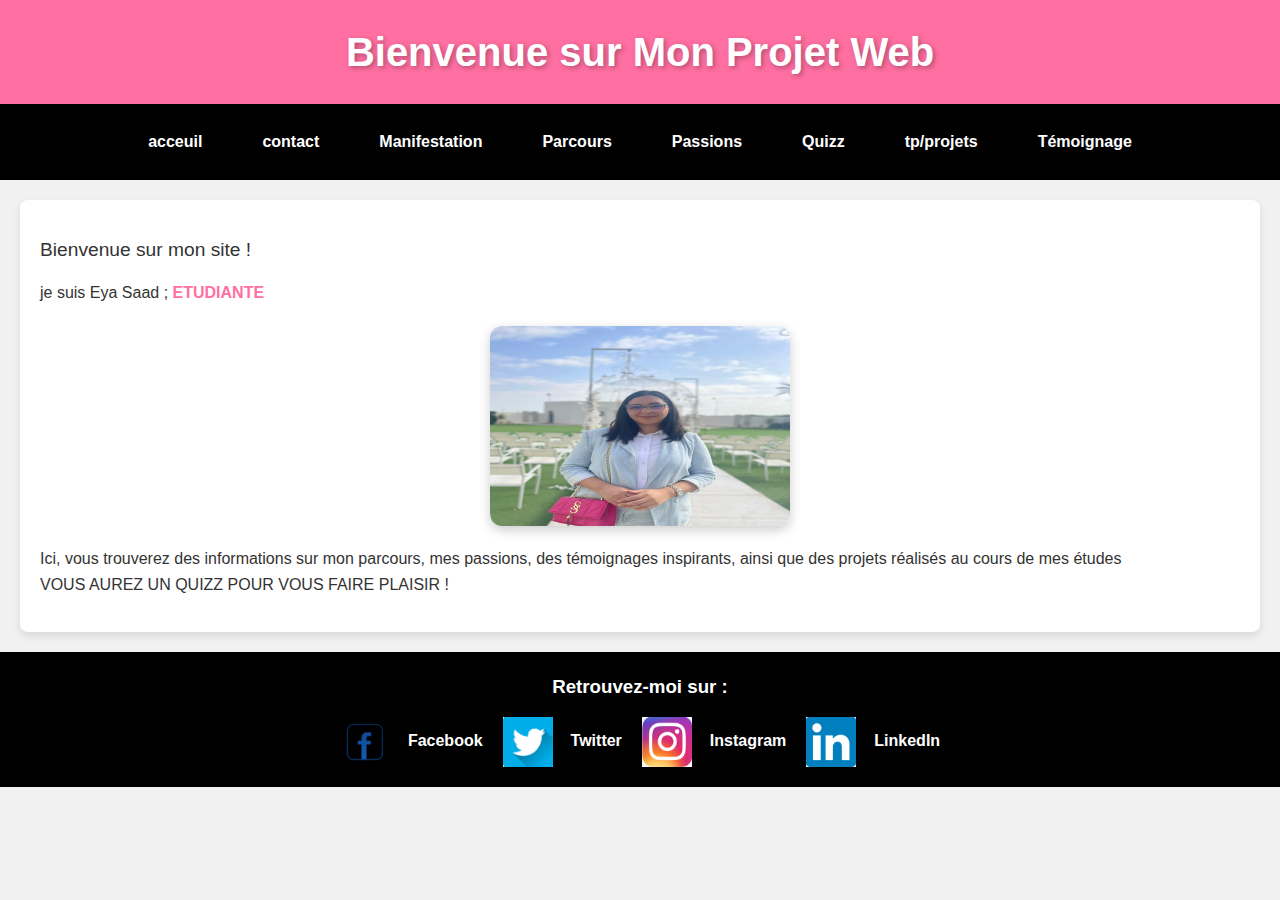
<file: projet web/pages_htm/index.html>
<!DOCTYPE html>
<html lang="fr">
<head>
    <meta charset="UTF-8">
    <meta name="viewport" content="width=device-width, initial-scale=1.0">
    <title>Accueil - Projet Web</title>
    <link rel="stylesheet" href="../css/acceuil.css">

</head>
<body>
   
    <header>
        <h1>Bienvenue sur Mon Projet Web</h1>
    </header>

 
    <nav>
            <a href="index.html"> acceuil </a>
            <a href="email.html">contact</a>
            <a href="manifestation.html">Manifestation</a>
            <a href="parcours.html">Parcours</a>
            <a href="passions.html">Passions</a>
            <a href="quizz.html">Quizz</a>
            <a href="tp_projets.html"> tp/projets</a>
            <a href="temoignage.html">Témoignage</a>
            
        
    </nav>

    
    <section>
        
        <p>

            Bienvenue sur mon site ! 
        <p>

        </p> je suis Eya Saad ; <STRONg> ETUDIANTE</STRONg> <p>
           
                
                <img src="../images/photo_de_projet.jpeg" alt="Photo de Projet" width="300" height="200">
            
            
        </p>Ici, vous trouverez des informations sur mon parcours, mes passions, des témoignages 
            inspirants, ainsi que des projets réalisés au cours de mes études  <br> VOUS AUREZ UN QUIZZ  POUR VOUS FAIRE PLAISIR !
                
    

        </p>
        
    </section>

    
    <footer>
        <h3>Retrouvez-moi sur :</h3>
        <ul>
            <li> <img src="../images/facebook.png" alt=" fb" height=" 50px" width="50px"><a href="https://www.facebook.com" target="_blank">Facebook</a></li>
            <li> <img src="../images/twitter.PNG" alt=" twitter " height=" 50px" width="50px"><a href="https://www.twitter.com" target="_blank">Twitter</a></li>
            <li> <img src="../images/instagramm.PNG" alt=" instagram " height=" 50px" width="50px"><a href="https://www.instagram.com" target="_blank">Instagram</a></li>
            <li> <img src="../images/Capture.PNG" alt=" linkedin" height=" 50px" width="50px"><a href="https://www.linkedin.com" target="_blank">LinkedIn</a></li>
        </ul>
    </footer>
</body>
</html>
</file>
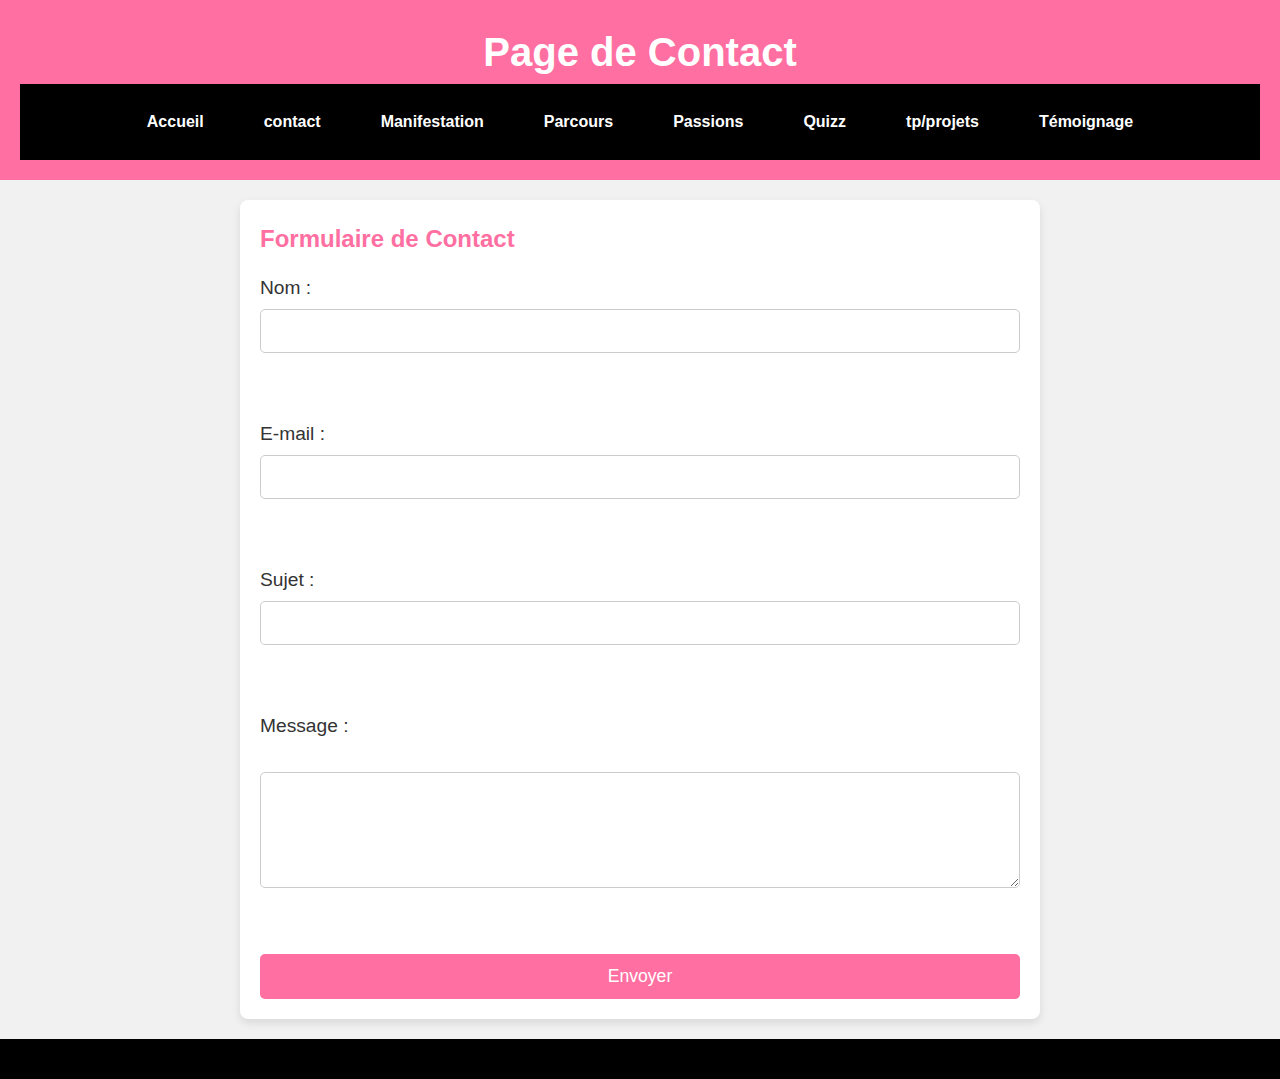
<file: projet web/pages_htm/email.html>
<!DOCTYPE html>
<html lang="fr">
<head>
    <meta charset="UTF-8">
    <meta name="viewport" content="width=device-width, initial-scale=1.0">
    <title>Page de Contact</title>
    <link rel="stylesheet" href="../css/email.css">
</head>
<body>

   
    <header>
        <h1>Page de Contact</h1>
        <nav>
            <a href="index.html">Accueil</a>
            <a href="email.html"> contact</a>
            <a href="manifestation.html">Manifestation</a>
            <a href="parcours.html">Parcours</a>
            <a href="passions.html">Passions</a>
            <a href="quizz.html">Quizz</a>
            <a href="tp_projets.html"> tp/projets</a>
            <a href="temoignage.html">Témoignage</a>
            
        
        </nav>
    </header>

    <div>
        <h2>Formulaire de Contact</h2>
        <form action="mailto:saadeya2003@gmail.com" method="post" >
            <label for="name">Nom :</label>
            <input type="text" id="name" name="name" required><br><br>

            <label for="email">E-mail :</label>
            <input type="email" id="email" name="email" required><br><br>

            <label for="subject">Sujet :</label>
            <input type="text" id="subject" name="subject" required><br><br>

            <label for="message">Message :</label><br>
            <textarea id="message" name="message" rows="6" required></textarea><br><br>

            <button type="submit">Envoyer</button>
        </form>
    </div>

    <footer>
    
    </footer>

</body>
</html>
</file>
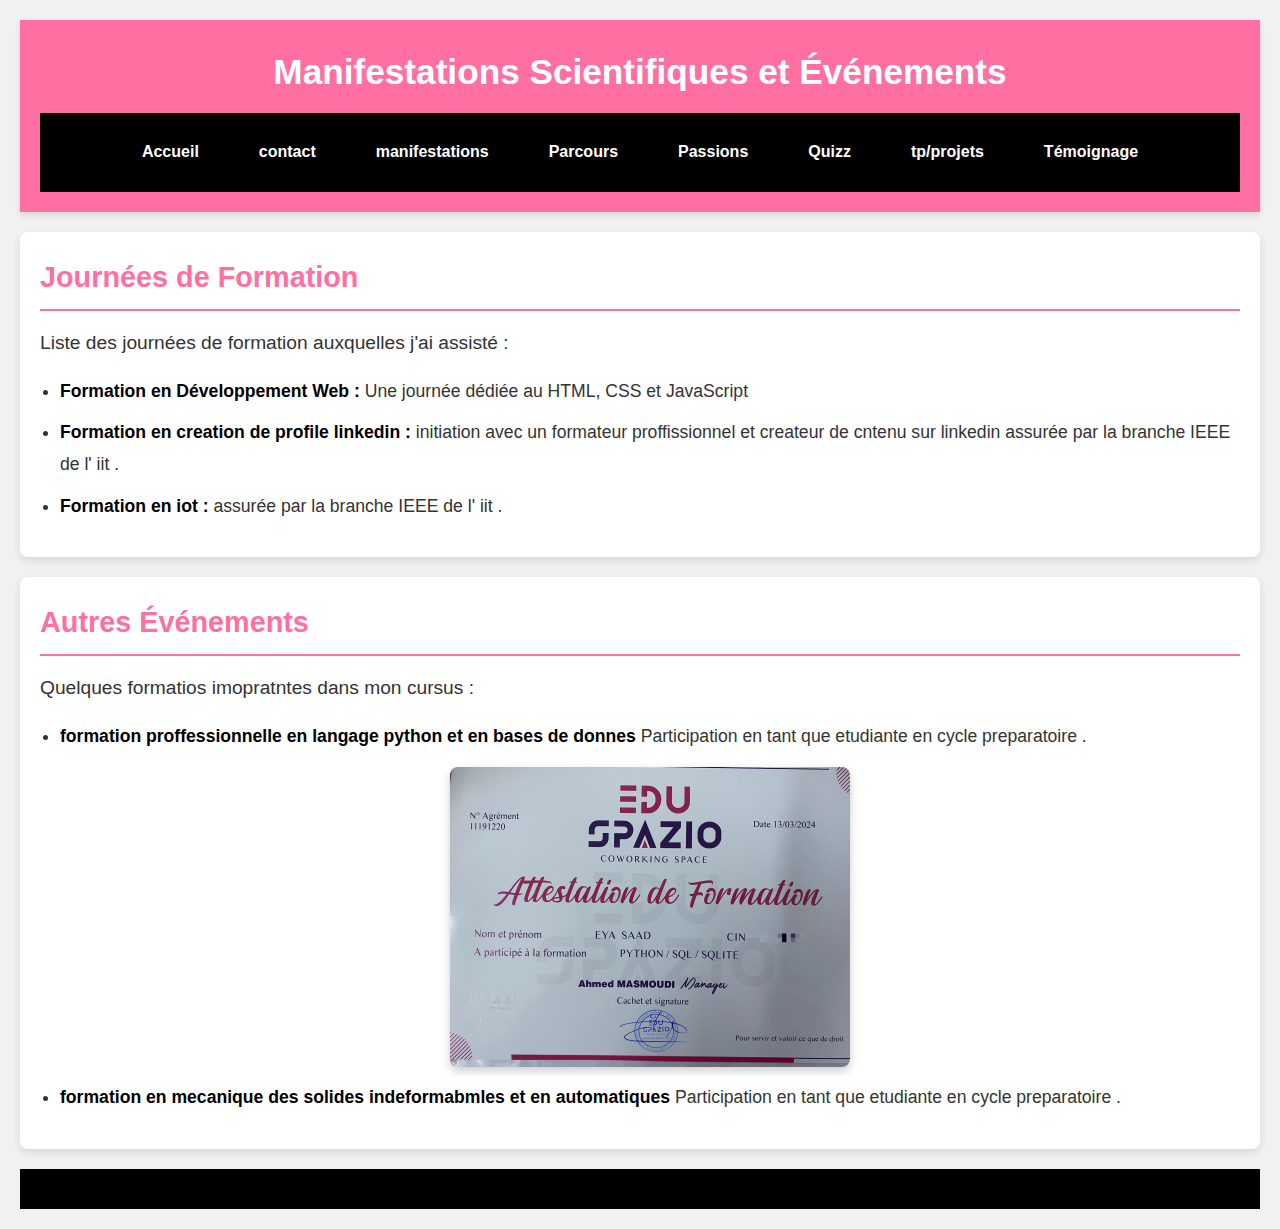
<file: projet web/pages_htm/manifestation.html>
<!DOCTYPE html>
<html lang="fr">
<head>
    <meta charset="UTF-8">
    <meta name="viewport" content="width=device-width, initial-scale=1.0">
    <title>Manifestations Scientifiques</title>
    <link rel="stylesheet" href="../css/manifestation.css"> 
</head>
<body>
    <!-- En-tête de la page -->
    <header>
        <h1>Manifestations Scientifiques et Événements</h1>
        <nav>
            <a href="index.html">Accueil</a>
            <a href="email.html">contact</a>
            <a href="manifestation.html"> manifestations</a>
            <a href="parcours.html">Parcours</a>
            <a href="passions.html">Passions</a>
            <a href="quizz.html">Quizz</a>
            <a href="tp_projets.html"> tp/projets</a>
            <a href="temoignage.html">Témoignage</a>
            
        
        </nav>
    </header>

    <!-- Contenu principal -->
    
        
    <section>
        <h2>Journées de Formation</h2>
        <p>
            Liste des journées de formation auxquelles j'ai assisté :
        </p>
        <ul>
            <li><strong>Formation en Développement Web :</strong> Une journée dédiée au HTML, CSS et JavaScript</li>
            <li><strong>Formation en creation de profile linkedin :</strong>  initiation avec un formateur proffissionnel et createur de cntenu sur linkedin assurée par la branche IEEE de l' iit .</li>
            <li><strong>Formation en  iot :</strong> assurée par la branche IEEE de l' iit .</li>

        </ul>
    </section>

    <section>
        <h2>Autres Événements</h2>
        <p>
            Quelques formatios imopratntes dans mon cursus  :
        </p>
        <ul>
            <li><strong> formation proffessionnelle en langage python et en bases de donnes </strong> Participation en tant que etudiante en cycle preparatoire .</li>
            <img src= "../images/certeficat.jpeg" alt=" certificat " height="180px" width=" 400px">
            <li><strong> formation en mecanique des solides indeformabmles et en automatiques </strong> Participation en tant que etudiante en cycle preparatoire .</li>

        </ul>
    
    </section>

    <!-- Pied de page -->
    <footer>
    </footer>
</body>
</html>
</file>
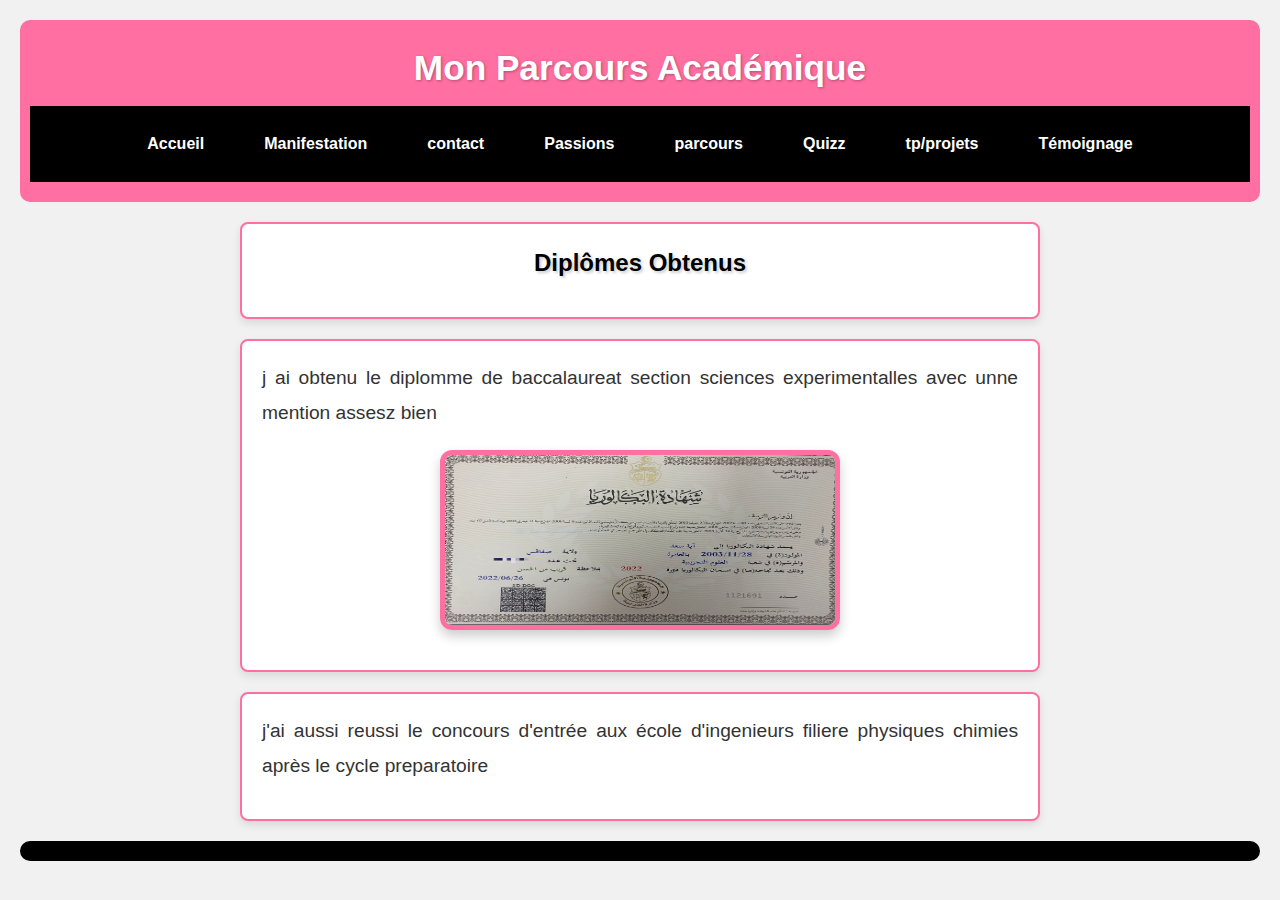
<file: projet web/pages_htm/parcours.html>
<!DOCTYPE html>
<html lang="fr">
<head>
    <meta charset="UTF-8">
    <meta name="viewport" content="width=device-width, initial-scale=1.0">
    <title>Parcours Académique</title>
    <link rel="stylesheet" href="../css/parcours.css">

</head>
<body>
    <!-- En-tête de la page -->
    <header>
        <h1>Mon Parcours Académique</h1>
        <nav>
            <a href="index.html">Accueil</a>
            <a href="manifestation.html">Manifestation</a>
            <a href="email.html">contact</a>
            <a href="passions.html">Passions</a>
            <a href="parcours.html"> parcours</a>
            <a href="quizz.html">Quizz</a>
            <a href="tp_projets.html"> tp/projets</a>
            <a href="temoignage.html">Témoignage</a>
   
        
        </nav>
    </header>

    <!-- Contenu principal -->
    <section>
        <h2>Diplômes Obtenus</h2>
    </section>

    <!-- Section dédiée à l'année du baccalauréat -->
    <section>
        <p>
             j ai obtenu le diplomme de baccalaureat section sciences experimentalles avec unne mention assesz bien 
        </p>
             <img src="../images/bac.PNG " alt="bac" width="400" height="180">
 
        
    </section>

    <!-- Section avec image -->
    <section>
      <p>
        j'ai aussi reussi le concours d'entrée aux école d'ingenieurs  filiere physiques chimies après le cycle preparatoire 
      </p>  
    </section>

    <!-- Pied de page -->
    <footer>
    
    </footer>
</body>
</html>
</file>
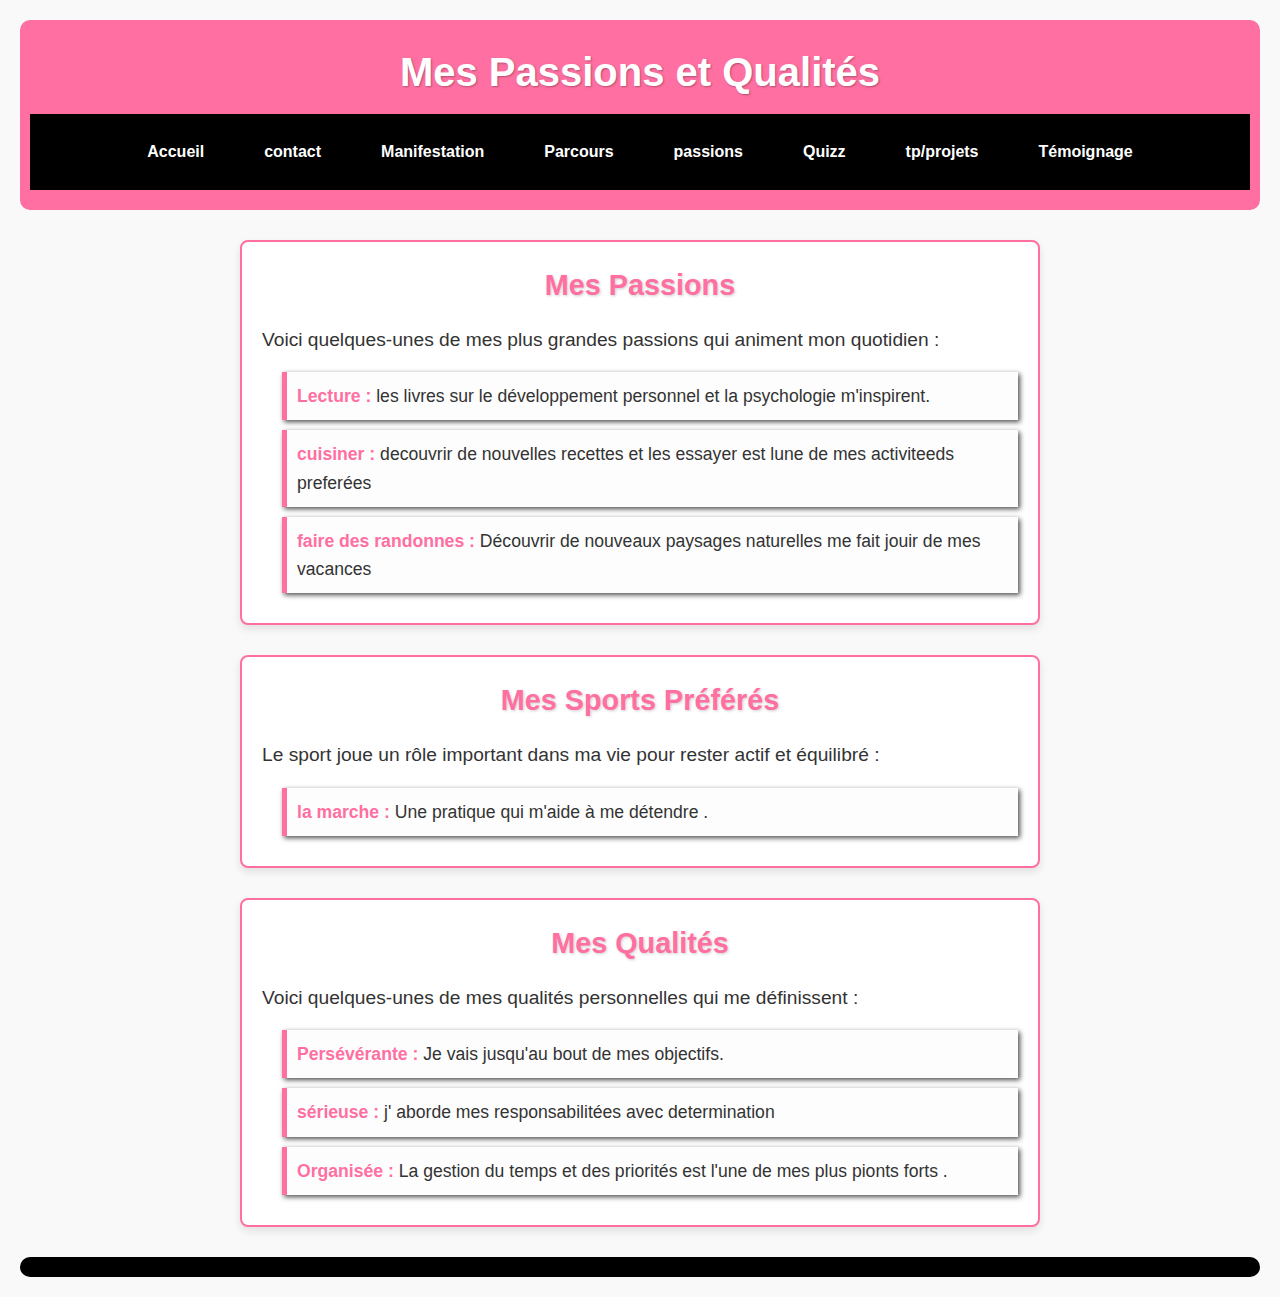
<file: projet web/pages_htm/passions.html>
<!DOCTYPE html>
<html lang="fr">
<head>
    <meta charset="UTF-8">
    <meta name="viewport" content="width=device-width, initial-scale=1.0">
    <title>Mes Passions</title>
    <link rel="stylesheet" href="../css/passions.css">
</head>
<body>
    <!-- En-tête de la page -->
    <header>
        <h1>Mes Passions et Qualités</h1>
        <nav>
            <a href="index.html">Accueil</a>
            <a href="email.html">contact</a>
            <a href="manifestation.html">Manifestation</a>
            <a href="parcours.html">Parcours</a>
            <a href="passions.html"> passions</a>
            <a href="quizz.html">Quizz</a>
            <a href="tp_projets.html"> tp/projets</a>
            <a href="temoignage.html">Témoignage</a>
           
        
        </nav>
    </header>

    <!-- Section sur les passions -->
    <section>
        <h2>Mes Passions</h2>
        <p>
            Voici quelques-unes de mes plus grandes passions qui animent mon quotidien :
        </p>
        <ul>
             <li><strong>Lecture :</strong> les livres sur le développement personnel et la psychologie  m'inspirent.</li>
             <li><strong> cuisiner : </strong> decouvrir de nouvelles recettes et les essayer est lune de mes  activiteeds preferées </li>
             <li><strong> faire des randonnes  :</strong> Découvrir de nouveaux paysages naturelles me fait jouir de mes vacances  </li>
        </ul>

    </section>

    <!-- Section sur les sports préférés -->
    <section>
        <h2>Mes Sports Préférés</h2>
        <p>
            Le sport joue un rôle important dans ma vie pour rester actif et équilibré :
        </p>
        <ul>
            <li><strong>la marche :</strong> Une pratique qui m'aide à me détendre .</li>
        </ul>
    </section>

    <!-- Section sur les qualités -->
    <section>
        <h2>Mes Qualités</h2>
        <p>
            Voici quelques-unes de mes qualités personnelles qui me définissent :
        </p>
        <ul>
            <li><strong>Persévérante :</strong> Je vais jusqu'au bout de mes objectifs.</li>
            <li><strong>sérieuse  :</strong>  j' aborde mes responsabilitées avec determination  </li>
            <li><strong>Organisée :</strong> La gestion du temps et des priorités est l'une de mes plus pionts forts .</li>
        </ul>
    </section>

    <!-- Pied de page -->
    <footer>
        
    </footer>
</body>
</html>
</file>
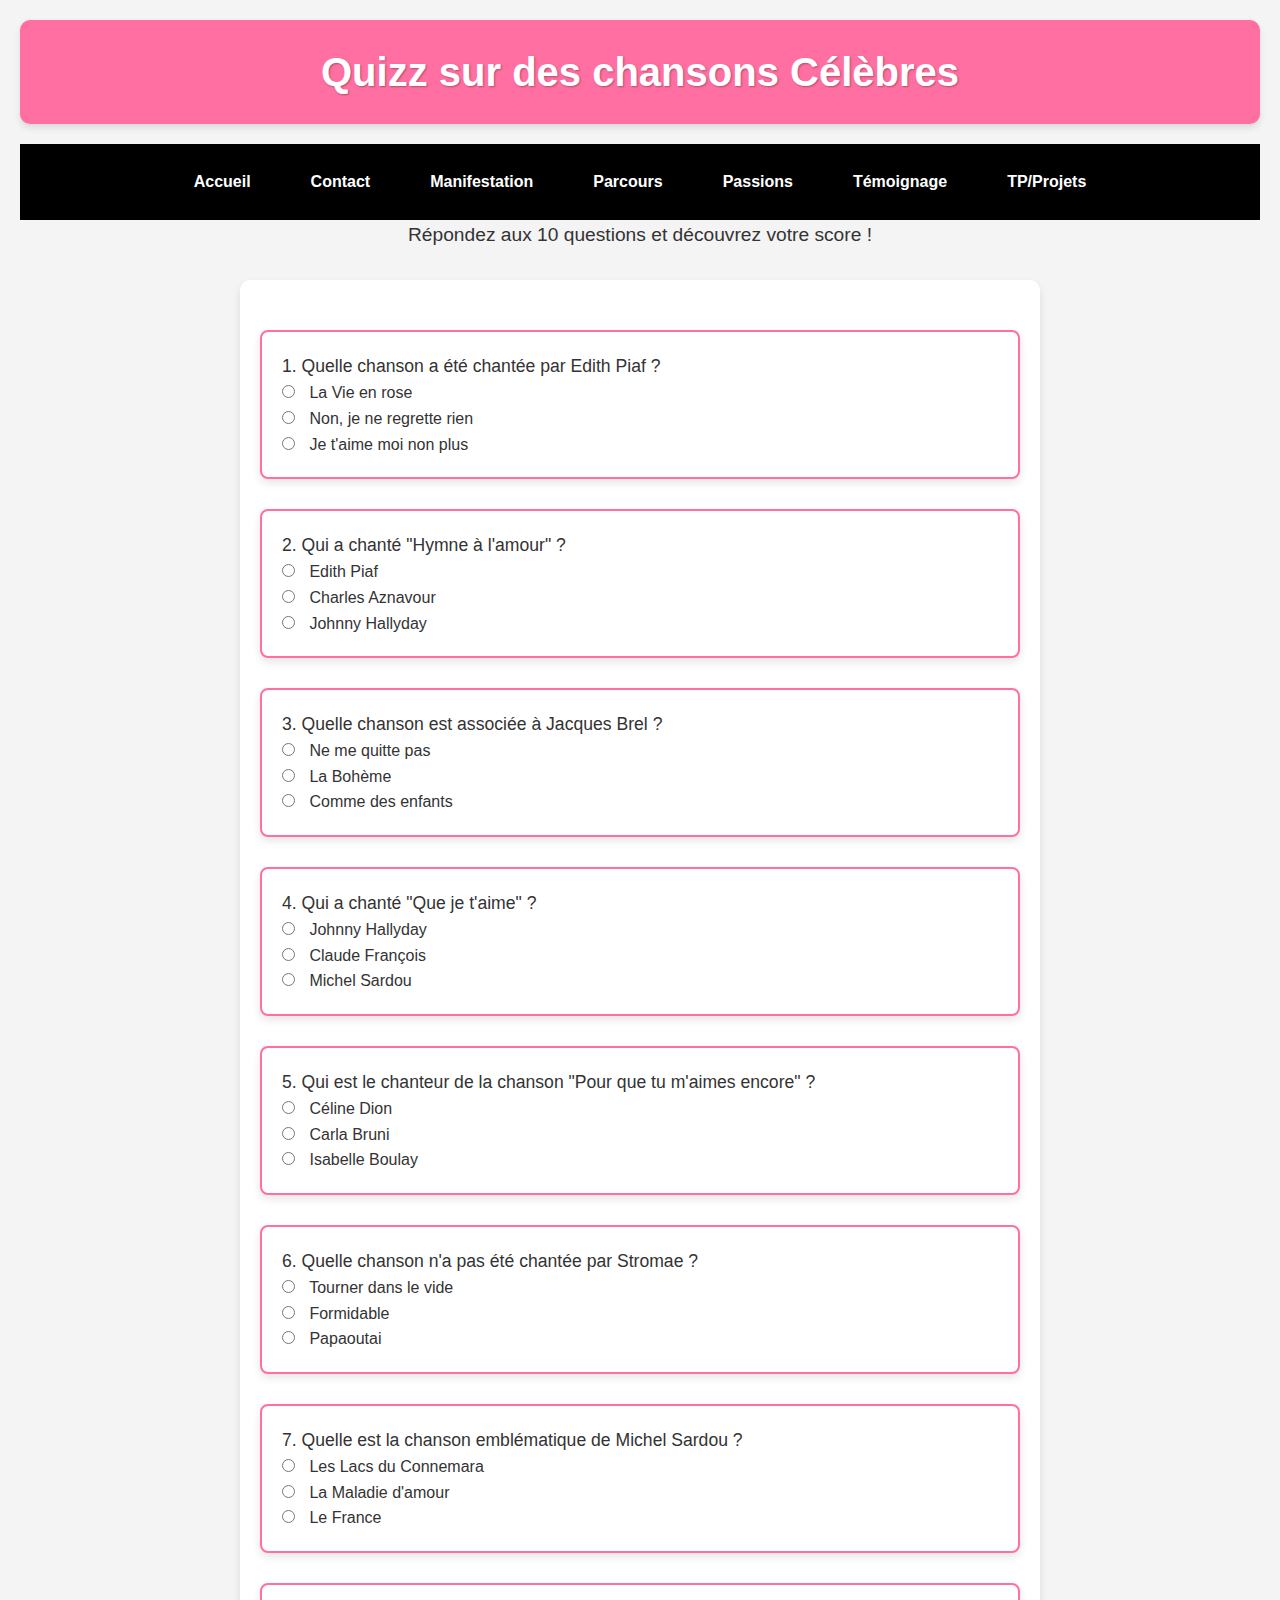
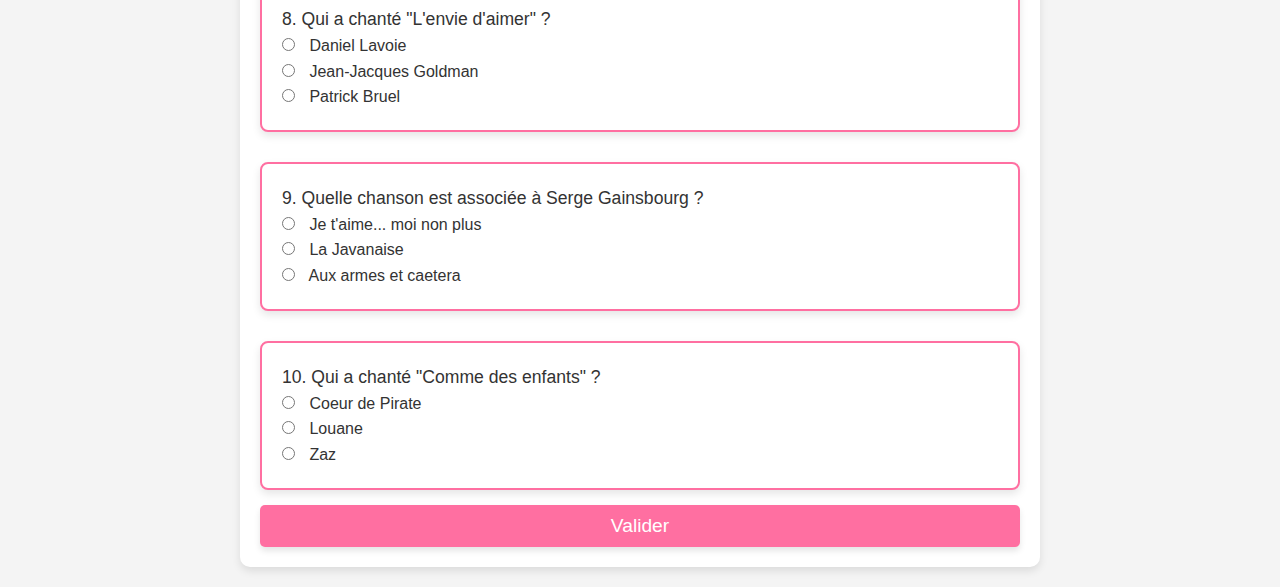
<file: projet web/pages_htm/quizz.html>
<!DOCTYPE html>
<html lang="fr">
<head>
    <meta charset="UTF-8">
    <meta name="viewport" content="width=device-width, initial-scale=1.0">
    <title>Quiz - Chanteurs Célèbres</title>
    <link rel="stylesheet" href="../css/quizz.css">
    <script src="../javascript/script_quizz.js" defer></script>
</head>
<body>
    <header>
        <h1>Quizz sur des chansons Célèbres</h1>
    </header>

    <nav>
        <a href="index.html">Accueil</a>
        <a href="email.html">Contact</a>
        <a href="manifestation.html">Manifestation</a>
        <a href="parcours.html">Parcours</a>
        <a href="passions.html">Passions</a>
        <a href="temoignage.html">Témoignage</a>
        <a href="tp_projets.html">TP/Projets</a>
    </nav>

    <p>Répondez aux 10 questions et découvrez votre score !</p>

    <form id="quizForm" onsubmit="corrigerQuizz(event)">
        <div class="question">
            <label for="q1">1. Quelle chanson a été chantée par Edith Piaf ?</label><br>
            <input type="radio" name="q1" value="La Vie en rose"> La Vie en rose<br>
            <input type="radio" name="q1" value="Non, je ne regrette rien"> Non, je ne regrette rien<br>
            <input type="radio" name="q1" value="Je t'aime moi non plus"> Je t'aime moi non plus<br>
        </div>

        <div class="question">
            <label for="q2">2. Qui a chanté "Hymne à l'amour" ?</label><br>
            <input type="radio" name="q2" value="Edith Piaf"> Edith Piaf<br>
            <input type="radio" name="q2" value="Charles Aznavour"> Charles Aznavour<br>
            <input type="radio" name="q2" value="Johnny Hallyday"> Johnny Hallyday<br>
        </div>

        <div class="question">
            <label for="q3">3. Quelle chanson est associée à Jacques Brel ?</label><br>
            <input type="radio" name="q3" value="Ne me quitte pas"> Ne me quitte pas<br>
            <input type="radio" name="q3" value="La Bohème"> La Bohème<br>
            <input type="radio" name="q3" value="Comme des enfants"> Comme des enfants<br>
        </div>

        <div class="question">
            <label for="q4">4. Qui a chanté "Que je t'aime" ?</label><br>
            <input type="radio" name="q4" value="Johnny Hallyday"> Johnny Hallyday<br>
            <input type="radio" name="q4" value="Claude François"> Claude François<br>
            <input type="radio" name="q4" value="Michel Sardou"> Michel Sardou<br>
        </div>

        <div class="question">
            <label for="q5">5. Qui est le chanteur de la chanson "Pour que tu m'aimes encore" ?</label><br>
            <input type="radio" name="q5" value="Céline Dion"> Céline Dion<br>
            <input type="radio" name="q5" value="Carla Bruni"> Carla Bruni<br>
            <input type="radio" name="q5" value="Isabelle Boulay"> Isabelle Boulay<br>
        </div>

        <div class="question">
            <label for="q6">6. Quelle chanson n'a pas été chantée par Stromae ?</label><br>
            <input type="radio" name="q6" value="Tourner dans le vide"> Tourner dans le vide<br>
            <input type="radio" name="q6" value="Formidable"> Formidable<br>
            <input type="radio" name="q6" value="Papaoutai"> Papaoutai<br>
        </div>

        <div class="question">
            <label for="q7">7. Quelle est la chanson emblématique de Michel Sardou ?</label><br>
            <input type="radio" name="q7" value="Les Lacs du Connemara"> Les Lacs du Connemara<br>
            <input type="radio" name="q7" value="La Maladie d'amour"> La Maladie d'amour<br>
            <input type="radio" name="q7" value="Le France"> Le France<br>
        </div>

        <div class="question">
            <label for="q8">8. Qui a chanté "L'envie d'aimer" ?</label><br>
            <input type="radio" name="q8" value="Daniel Lavoie"> Daniel Lavoie<br>
            <input type="radio" name="q8" value="Jean-Jacques Goldman"> Jean-Jacques Goldman<br>
            <input type="radio" name="q8" value="Patrick Bruel"> Patrick Bruel<br>
        </div>

        <div class="question">
            <label for="q9">9. Quelle chanson est associée à Serge Gainsbourg ?</label><br>
            <input type="radio" name="q9" value="Je t'aime... moi non plus"> Je t'aime... moi non plus<br>
            <input type="radio" name="q9" value="La Javanaise"> La Javanaise<br>
            <input type="radio" name="q9" value="Aux armes et caetera"> Aux armes et caetera<br>
        </div>

        <div class="question">
            <label for="q10">10. Qui a chanté "Comme des enfants" ?</label><br>
            <input type="radio" name="q10" value="Coeur de Pirate"> Coeur de Pirate<br>
            <input type="radio" name="q10" value="Louane"> Louane<br>
            <input type="radio" name="q10" value="Zaz"> Zaz<br>
        </div>

        <button type="submit">Valider</button>
    </form>
</body>
</html>
</file>
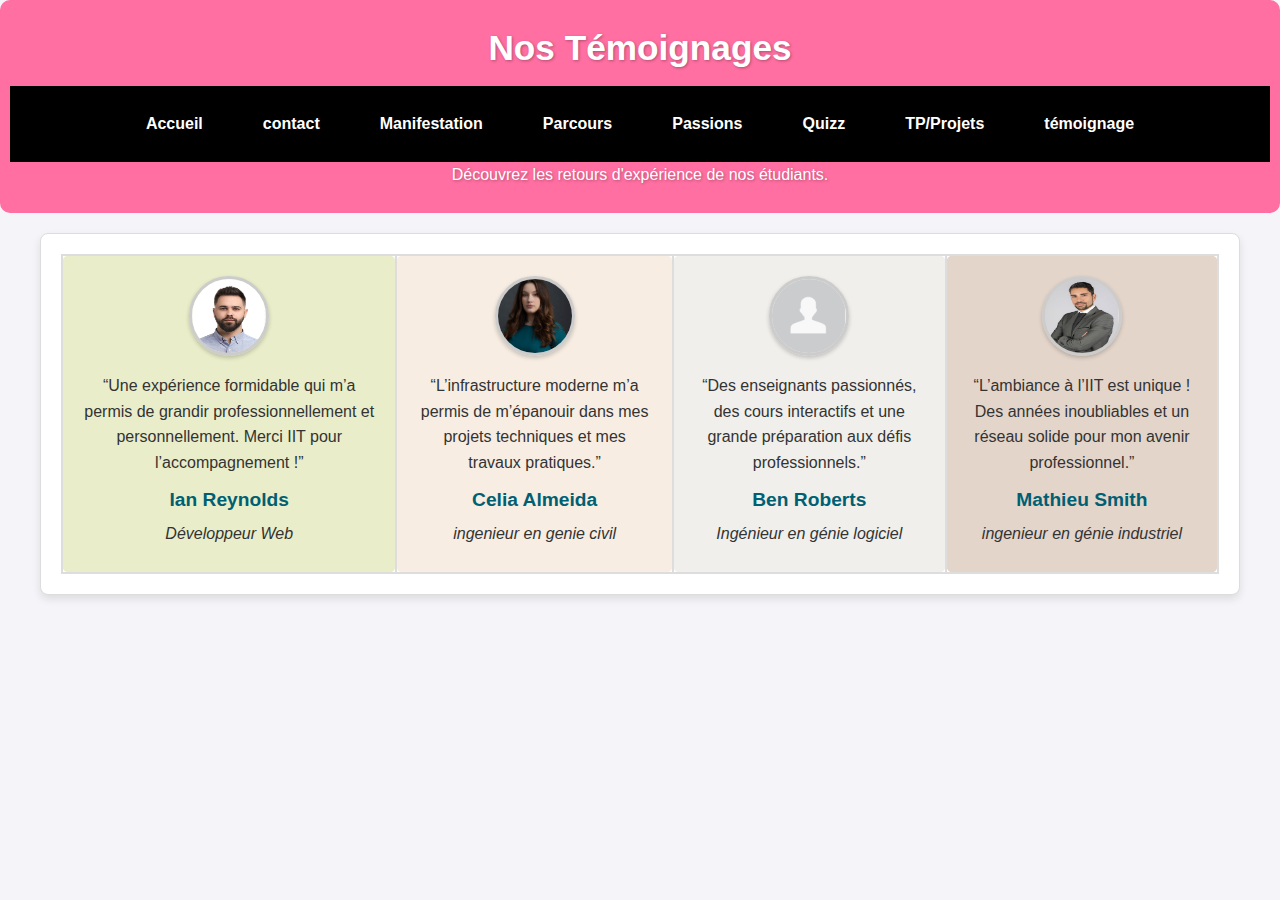
<file: projet web/pages_htm/temoignage.html>
<!DOCTYPE html>
<html lang="fr">
<head>
    <meta charset="UTF-8">
    <meta name="viewport" content="width=device-width, initial-scale=1.0">
    <title>Témoignages</title>
    <link rel="stylesheet" href="../css/temoignage.css">

</head>
<body>
    <!-- En-tête -->
    <header>
        <h1>Nos Témoignages</h1>
    
            <nav>
            <a href="index.html">Accueil</a>
            <a href="email.html">contact</a>
            <a href="manifestation.html">Manifestation</a>
            <a href="parcours.html">Parcours</a>
            <a href="passions.html">Passions</a>
            <a href="quizz.html">Quizz</a>
            <a href="tp_projets.html">TP/Projets</a>
            <a href="temoignage.html"> témoignage</a>
            </nav>
        
        
        <p>Découvrez les retours d'expérience de nos étudiants.</p>
    </header>

    <!-- Section de témoignages -->
    <section>
        <table border="1" width="100%" cellspacing="10" cellpadding="15">
            <tr>
                <!-- Premier Témoignage -->
                <td align="center" >
                    <img src="../images/persnne1.PNG" alt="Photo 1" width="80px" height="80px">
                    <p>“Une expérience formidable qui m’a permis de grandir professionnellement et personnellement. Merci IIT pour l’accompagnement !”</p>
                    <h3>Ian Reynolds</h3>
                    <p><em>Développeur Web</em></p>
                </td>

                <!-- Deuxième Témoignage -->
                <td align="center" >
                    <img src="../images/personne2.PNG" alt="Photo 2" width="80px" height="80px">
                    <p>“L’infrastructure moderne m’a permis de m’épanouir dans mes projets techniques et mes travaux pratiques.”</p>
                    <h3>Celia Almeida</h3>
                    <p><em>ingenieur en genie civil </em></p>
                </td>

                <!-- Troisième Témoignage -->
                <td align="center" >
                    <img src="../images/personne4.PNG" alt="Photo 3" width="80px" height="80px">
                    <p>“Des enseignants passionnés, des cours interactifs et une grande préparation aux défis professionnels.”</p>
                    
                    <h3>Ben Roberts</h3>
                    <p><em>Ingénieur en génie logiciel </em></p>
                </td>

                <!-- Quatrième Témoignage -->
                <td align="center" >
                    <img src="../images/personne3.PNG" alt="Photo 4" width="80px" height="80px">
                    <p>“L’ambiance à l’IIT est unique ! Des années inoubliables et un réseau solide pour mon avenir professionnel.”</p>
                    <h3>Mathieu Smith</h3>
                    <p><em> ingenieur en génie industriel </em></p>
                </td>
            </tr>
        </table>
    </section>

    <!-- Pied de page -->
    <footer>
    
    </footer>
</body>
</html>
</file>
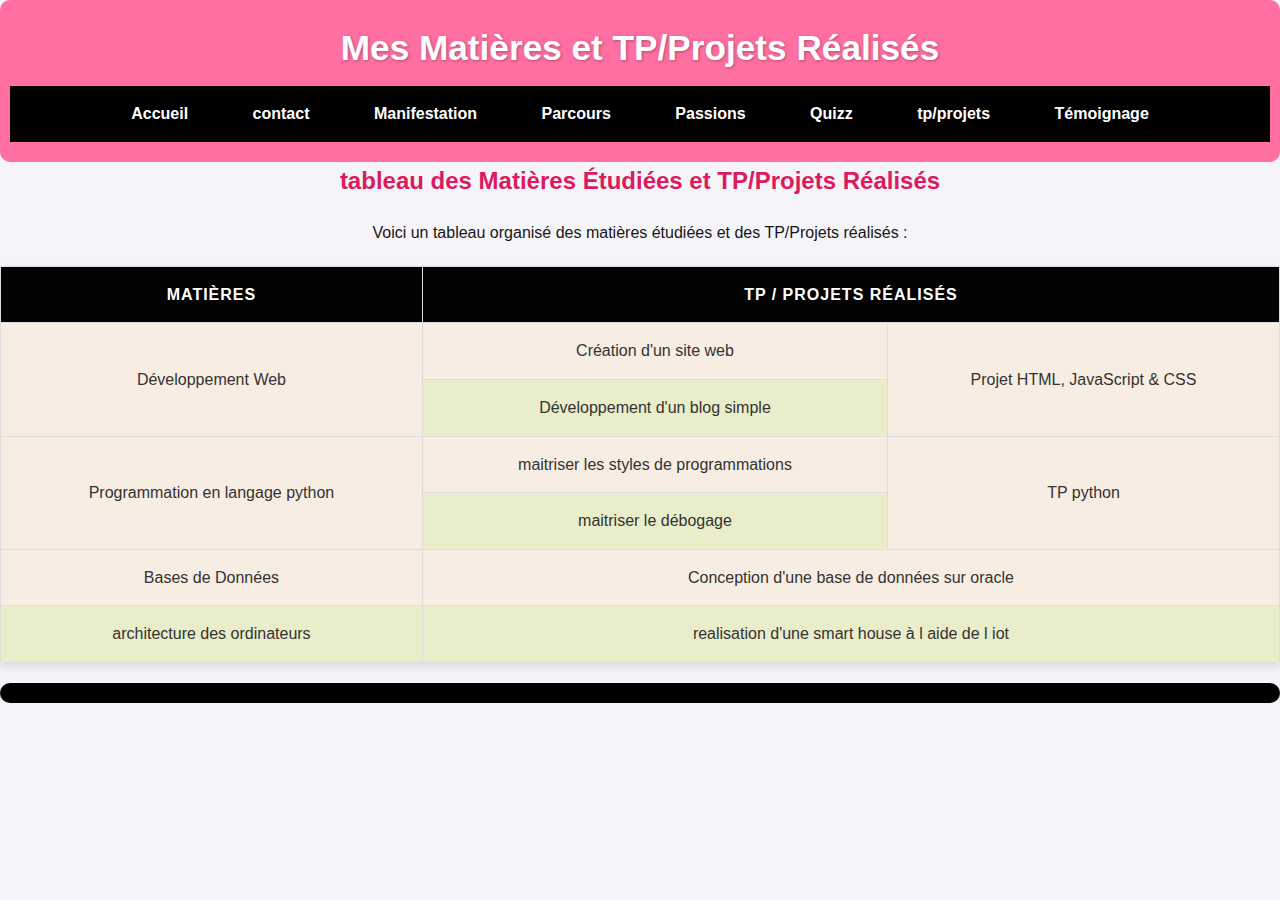
<file: projet web/pages_htm/tp_projets.html>
<!DOCTYPE html>
<html lang="fr">
<head>
    <meta charset="UTF-8">
    <meta name="viewport" content="width=device-width, initial-scale=1.0">
    <title>TP et Projets Réalisés</title>
    <link rel="stylesheet" href="../css/tp_projrts.css">

</head>
<body>
    <!-- En-tête de la page -->
    <header>
        <h1>Mes Matières et TP/Projets Réalisés</h1>
        <nav>
            <ul>
            <a href="index.html">Accueil</a>
            <a href="email.html">contact</a>
            <a href="manifestation.html">Manifestation</a>
            <a href="parcours.html">Parcours</a>
            <a href="passions.html">Passions</a>
            <a href="quizz.html">Quizz</a>
            <a href="tp_projets.html"> tp/projets</a>
            <a href="temoignage.html">Témoignage</a>
            
           
        
        </nav>
    </header>

    <!-- Section principale avec un tableau -->
    <section>
        <h2>tableau  des Matières Étudiées et TP/Projets Réalisés</h2>
        <p>Voici un tableau organisé des matières étudiées et des TP/Projets réalisés :</p>
        <table border="1" cellpadding="10" cellspacing="0">
            <thead>
                <tr>
                    <th>Matières</th>
                    <th colspan="2">TP / Projets Réalisés</th>
                </tr>
            </thead>
            <tbody>
                <!-- Première matière avec fusion des colonnes -->
                <tr>
                    <td rowspan="2">Développement Web</td>
                    <td>Création d'un site web </td>
                    <td rowspan="2">Projet HTML, JavaScript & CSS</td>
                </tr>
                <tr>
                    <td>Développement d'un blog simple</td>
                </tr>
                
                <!-- Deuxième matière -->
                <tr>
                    <td rowspan="2">Programmation en langage python </td>
                    <td> maitriser les styles de programmations </td>
                    <td rowspan="2">TP  python </td>
                </tr>
                <tr>
                    <td> maitriser le débogage </td>
                </tr>

                <!-- Troisième matière avec fusion -->
                <tr>
                    <td>Bases de Données</td>
                    <td colspan="2">Conception d'une base de données sur oracle </td>
                </tr>

                

                <!-- Cinquième matière -->
                <tr>
                    <td>architecture des ordinateurs </td>
                    <td colspan="2"> realisation d'une smart house à l aide de l iot </td>
                </tr>
            </tbody>
        </table>
    </section>

    <!-- Pied de page -->
    <footer>
        
    </footer>
</body>
</html>
</file>
<file: projet web/css/acceuil.css>
/* Réinitialisation des styles par défaut */
* {
    margin: 0;
    padding: 0;
    box-sizing: border-box;
}

body {
    font-family: Arial, sans-serif;
    background-color: #f1f1f1; 
    color: #333;
    line-height: 1.6;
}

/* Style pour len-tête */
header {
    background-color: #ff6fa1; 
    color: #ffffff;
    padding: 20px;
    text-align: center;
    text-shadow: 2px 2px 5px rgba(0, 0, 0, 0.3);
}

header h1 {
    font-size: 2.5em;
}

/* Style pour le menu de navigation */
nav {
    background-color: #000000; 
    display: flex;
    justify-content: center;
    padding: 15px 0;
}

nav a {
    color: #ffffff;
    text-decoration: none;
    padding: 10px 20px;
    margin: 0 10px;
    font-weight: bold;
    text-shadow: 1px 1px 3px rgba(0, 0, 0, 0.2);
}


nav a:hover {
    background-color: #ffffff;
    color: #ff6fa1; /* Rose clair au survol */
    border-radius: 5px;
    border-color: #ff6fa1; /* Bordure  */
}


section {
    margin: 20px;
    padding: 20px;
    background-color: #ffffff; /* Fond blanc pour les sections */
    border-radius: 8px;
    box-shadow: 0 4px 8px rgba(0, 0, 0, 0.1);
}

section p {
    margin: 15px 0;
    font-size: 1.2em;
}

section strong {
    color: #ff6fa1; 
}

section img {
    display: block;
    margin: 20px auto;

   
   
    border-radius: 12px; /* Bords arrondis */
    box-shadow: 0 4px 12px rgba(0, 0, 0, 0.2); /* Ombre  */
    transition: transform 0.3s ease, box-shadow 0.3s ease; /* Transition pour l'animation */
}
section img:hover {
    transform: scale(1.05); /* Agrandir l'image légèrement */
    box-shadow: 0 8px 20px rgba(0, 0, 0, 0.3); /*  */
}


footer {
    background-color: #000000; /* Noir */
    padding: 20px;
    text-align: center;
}

footer h3 {
    margin-bottom: 15px;
    color: #ffffff;
}

footer ul {
    list-style: none;
    display: flex;
    justify-content: center;
    gap: 20px;
}

footer li {
    display: inline-block;
}

footer li a {
    color: #ffffff;
    font-weight: bold;
    text-decoration: none;
    margin-left: 10px;
}

footer li img {
    vertical-align: middle;
    margin-right: 8px;
}

footer li a:hover {
    text-decoration: underline;
}
</file>
<file: projet web/css/email.css>
/* Réinitialisation des styles par défaut */
* {
    margin: 0;
    padding: 0;
    box-sizing: border-box;
}

/* Corps de la page */
body {
    font-family: Arial, sans-serif;
    background-color: #f1f1f1; 
    color: #333; 
    line-height: 1.6;
}

/* En-tête */
header {
    background-color: #ff6fa1; 
    color: #ffffff;
    padding: 20px;
    text-align: center;
}

header h1 {
    font-size: 2.5em;
}


nav {
    background-color: #000000; 
    display: flex;
    justify-content: center;
    padding: 15px 0;
}

nav a {
    color: #ffffff;
    text-decoration: none;
    padding: 10px 20px;
    margin: 0 10px;
    font-weight: bold;
    text-shadow: 1px 1px 3px rgba(0, 0, 0, 0.2);
}


nav a:hover {
    background-color: #ffffff;
    color: #ff6fa1; /* Rose clair au survol */
    border-radius: 5px;
    border-color: #ff6fa1; 
}

/* Section du formulaire de contact */
div {
    background-color: #ffffff; 
    padding: 20px;
    margin: 20px auto;
    max-width: 800px;
    border-radius: 8px;
    box-shadow: 0 4px 8px rgba(0, 0, 0, 0.1);
}

h2 {
    color: #ff6fa1; 
    margin-bottom: 15px;
}

form {
    display: flex;
    flex-direction: column;
}

form label {
    font-size: 1.2em;
    margin-bottom: 5px;
}

form input, form textarea {
    padding: 12px;
    margin-bottom: 15px;
    border: 1px solid #ccc;
    border-radius: 5px;
    font-size: 1em;
}

form input:focus, form textarea:focus {
    border-color: #ff6fa1; /* Bordure rose au focus */
    outline: none;
}

form button {
    background-color: #ff6fa1; /* Rose clair */
    color: #fff;
    padding: 12px;
    border: none;
    border-radius: 5px;
    font-size: 1.1em;
    cursor: pointer;
}

form button:hover {
    background-color: #e05b8f; /* Rose plus foncé au survol */
}

/* Footer */
footer {
    background-color: #000000; 
    padding: 20px;
    text-align: center;
    color: #ffffff;
}

footer h3 {
    margin-bottom: 15px;
}

footer ul {
    list-style: none;
    display: flex;
    justify-content: center;
    gap: 20px;
}

footer li {
    display: inline-block;
}

footer li a {
    color: #ffffff;
    font-weight: bold;
    text-decoration: none;
    margin-left: 10px;
}

footer li a:hover {
    text-decoration: underline;
}
</file>
<file: projet web/css/manifestation.css>
/* Réinitialisation des styles par défaut */
* {
    margin: 0;
    padding: 0;
    box-sizing: border-box;
}

/* Corps de la page */
body {
    font-family: 'Arial', sans-serif;
    background-color: #f1f1f1; 
    color: #333;
    line-height: 1.8;
    padding: 20px;
}

/* En-tête */
header {
    background-color: #ff6fa1; 
    padding: 20px;
    margin-bottom: 20px;
    text-align: center;
    color: #ffffff;
    box-shadow: 0 4px 6px rgba(0, 0, 0, 0.1);
}

header h1 {
    font-size: 2.2em;
    margin-bottom: 10px;
}


nav {
    background-color: #000000; 
    display: flex;
    justify-content: center;
    padding: 15px 0;
}

nav a {
    color: #ffffff;
    text-decoration: none;
    padding: 10px 20px;
    margin: 0 10px;
    font-weight: bold;
    text-shadow: 1px 1px 3px rgba(0, 0, 0, 0.2);
}


nav a:hover {
    background-color: #ffffff;
    color: #ff6fa1; /* Rose clair au survol */
    border-radius: 5px;
    border-color: #ff6fa1; /* Bordure rose clair */
}

/* Sections */
section {
    background-color: #ffffff; 
    margin-bottom: 20px;
    padding: 20px;
    border-radius: 8px;
    box-shadow: 0 4px 8px rgba(0, 0, 0, 0.1);
}

section h2 {
    color: #ff6fa1; /* Rose clair pour les titres */
    font-size: 1.8em;
    margin-bottom: 15px;
    border-bottom: 2px solid #ff6fa1; /* Ligne de séparation sous le titre */
    padding-bottom: 5px;
}

section p {
    margin-bottom: 15px;
    font-size: 1.2em;
}

section ul {
    margin: 15px 0;
    padding-left: 20px;
    list-style-type: disc;
}

section ul li {
    margin-bottom: 10px;
    font-size: 1.1em;
    color: #333;
}

section ul li strong {
    color: #000000; /* Noir pour mettre en évidence */
}

section img {
    display: block;
    margin: 15px auto; /* Centré avec espace audessus et endessous */
    border-radius: 8px;
    box-shadow: 0 4px 10px rgba(0, 0, 0, 0.2); /* Ombre  */
    max-width: 100%; /* Réduit si la taille dépasse le conteneur */
    height: auto;
}

/* Footer */
footer {
    background-color: #000000; /* Noir */
    color: #ffffff;
    text-align: center;
    padding: 20px;
    margin-top: 20px;
}
</file>
<file: projet web/css/parcours.css>
/* Réinitialisation des styles par défaut */
* {
    margin: 0;
    padding: 0;
    box-sizing: border-box;
}

/* Style général de la page */
body {
    font-family: Arial, sans-serif;
    background-color: #f1f1f1; 
    color: #333;
    line-height: 1.6;
    padding: 20px;
}

/* En-tête de la page */
header {
    background-color: #ff6fa1; 
    color: #ffffff;
    text-align: center;
    padding: 20px 10px;
    border-radius: 10px; /* Bords arrondis */
    text-shadow: 1px 1px 3px rgba(0, 0, 0, 0.3); /* Ombre pour le texte */
}

header h1 {
    font-size: 2.2em;
    margin-bottom: 10px;
}



nav {
    background-color: #000000; /* Noir */
    display: flex;
    justify-content: center;
    padding: 15px 0;
}

nav a {
    color: #ffffff;
    text-decoration: none;
    padding: 10px 20px;
    margin: 0 10px;
    font-weight: bold;
    text-shadow: 1px 1px 3px rgba(0, 0, 0, 0.2);
}


nav a:hover {
    background-color: #ffffff;
    color: #ff6fa1; /* Rose clair au survol */
    border-radius: 5px;
    border-color: #ff6fa1; /* Bordure rose clair */
}

/* Sections */
section {
    background-color: #ffffff;
    margin: 20px auto;
    padding: 20px;
    border: 2px solid #ff6fa1; /* Bordure rose clair */
    border-radius: 8px;
    box-shadow: 0 4px 8px rgba(0, 0, 0, 0.1); /* Ombre */
    max-width: 800px;
}

section h2 {
    text-align: center;
    color: #000000; /* Noir */
    text-shadow: 2px 2px 3px rgba(0, 0, 0, 0.2);
    margin-bottom: 15px;
}

section p {
    margin-bottom: 15px;
    font-size: 1.2em;
    text-align: justify;
    line-height: 1.8;
}

/* Image dans la section */
section img {
    display: block;
    margin: 20px auto;
    width: 90%;
    max-width: 400px;
    border: 5px solid #ff6fa1; /* Bordure rose */
    border-radius: 12px;
    box-shadow: 0 6px 12px rgba(0, 0, 0, 0.2); /* Ombre pour effet 3D */
    transition: transform 0.3s ease;
}

section img:hover {
    transform: scale(1.10); /* Agrandissement au survol */
}

/* Pied de page */
footer {
    text-align: center;
    margin-top: 20px;
    padding: 10px 0;
    background-color: #000000; /* Noir */
    color: #ffffff;
    border-radius: 10px;
}
</file>
<file: projet web/css/passions.css>
/* Réinitialisation des styles */
* {
    margin: 0;
    padding: 0;
    box-sizing: border-box;
}

/* Style général */
body {
    font-family: Arial, sans-serif;
    background-color: #f9f9f9; /* Gris très clair */
    color: #333; /* Couleur du texte */
    line-height: 1.6;
    padding: 20px;
}

/* En-tête */
header {
    background-color: #ff6fa1; 
    color: #ffffff;
    text-align: center;
    padding: 20px 10px;
    border-radius: 10px; /* Coins arrondis */
    text-shadow: 1px 1px 2px rgba(0, 0, 0, 0.3); /* Ombre pour le texte */
}

header h1 {
    font-size: 2.5em;
    margin-bottom: 10px;
}

/* Menu de navigation */
nav {
    background-color: #000000; 
    display: flex;
    justify-content: center;
    padding: 15px 0;
}

nav a {
    color: #ffffff;
    text-decoration: none;
    padding: 10px 20px;
    margin: 0 10px;
    font-weight: bold;
    text-shadow: 1px 1px 3px rgba(0, 0, 0, 0.2);
}
nav a:hover {
    background-color: #ffffff;
    color: #ff6fa1; /* Rose clair au survol */
    border-radius: 5px;
    border-color: #ff6fa1; /* Bordure rose clair */
}


/* Sections */
section {
    background-color: #ffffff; /* Fond blanc */
    margin: 30px auto;
    padding: 20px;
    border: 2px solid #ff6fa1; /* Bordure rose clair */
    border-radius: 8px;
    box-shadow: 0 4px 8px rgba(0, 0, 0, 0.1); /* Ombre douce */
    max-width: 800px;
}

section h2 {
    text-align: center;
    color: #ff6fa1; /* Titre en rose */
    text-shadow: 1px 1px 3px rgba(0, 0, 0, 0.2); /* Ombre légère */
    margin-bottom: 15px;
    font-size: 1.8em;
}

section p {
    text-align: justify;
    margin-bottom: 15px;
    font-size: 1.2em;
    line-height: 1.8;
}

section ul {
    margin-left: 20px;
    list-style: none; /* Enlève les puces par défaut */
}

section ul li {
    margin-bottom: 10px;
    font-size: 1.1em;
    padding: 10px;
    border-left: 5px solid #ff6fa1; /* Ligne à gauche pour le style */
    background-color: #fdfdfd;
    box-shadow: 2px 2px 5px rgba(0, 0, 0, 0.7); /* Ombre douce */
}

section ul li strong {
    color: #ff6fa1; /* Met en valeur les titres en rose */
    font-weight: bold;
}

/* Pied de page */
footer {
    text-align: center;
    margin-top: 20px;
    padding: 10px 0;
    background-color: #000000; 
    color: #ffffff;
    border-radius: 10px;
    font-size: 1.1em;
}
</file>
<file: projet web/css/quizz.css>
/* Réinitialisation des styles */
* {
    margin: 0;
    padding: 0;
    box-sizing: border-box;
}

/* Style général */
body {
    font-family: 'Arial', sans-serif;
    background-color: #f4f4f4; /* Fond gris  */
    color: #333;
    line-height: 1.6;
    padding: 20px;
}

/* En-tête */
header {
    background-color: #ff6fa1; 
    color: white;
    text-align: center;
    padding: 20px;
    border-radius: 10px;
    box-shadow: 0 4px 6px rgba(0, 0, 0, 0.1); /* Ombre  */
    margin-bottom: 20px;
}

header h1 {
    font-size: 2.5em;
    text-shadow: 1px 1px 2px rgba(0, 0, 0, 0.3); /* Ombre du texte */
}

/* Menu de navigation */
nav {
    background-color: #000000; 
    display: flex;
    justify-content: center;
    padding: 15px 0;
}

nav a {
    color: #ffffff;
    text-decoration: none;
    padding: 10px 20px;
    margin: 0 10px;
    font-weight: bold;
    text-shadow: 1px 1px 3px rgba(0, 0, 0, 0.2);
}
nav a:hover {
    background-color: #ffffff;
    color: #ff6fa1; /* Rose clair au survol */
    border-radius: 5px;
    border-color: #ff6fa1; /* Bordure rose */
}

/* Section principale du quizz */
p {
    font-size: 1.2em;
    margin-bottom: 30px;
    text-align: center;
}

/* Formulaire du Quizz */
form {
    background-color: #ffffff; /* Fond blanc */
    padding: 20px;
    border-radius: 10px;
    box-shadow: 0 4px 8px rgba(0, 0, 0, 0.1); /* Ombre de la section */
    width: 80%;
    max-width: 800px;
    margin: 0 auto;
}

form div {
    margin-bottom: 15px;
}

form p {
    font-size: 1.1em;
    margin-bottom: 10px;
    color: #333;
}

form input[type="radio"] {
    margin-right: 10px;
}

form label {
    font-size: 1.1em;
    color: #333;
}
div {
        background-color: #ffffff; /* Fond blanc */
        margin: 30px auto;
        padding: 20px;
        border: 2px solid #ff6fa1; /* Bordure rose  */
        border-radius: 8px;
        box-shadow: 0 4px 8px rgba(0, 0, 0, 0.1); /* Ombre douce */
        max-width: 800px;
    }
    


/* Bouton de soumission */
button {
    background-color: #ff6fa1; /* Rose */
    color: white;
    padding: 10px 20px;
    border: none;
    border-radius: 5px;
    font-size: 1.2em;
    cursor: pointer;
    width: 100%;
    transition: background-color 0.3s ease;
    box-shadow: 0 4px 6px rgba(0, 0, 0, 0.1);
}

button:hover {
    background-color: #e55e8c; 
}

/* Résultat */
#resultat {
    margin-top: 30px;
    background-color: #f9f9f9;
    padding: 20px;
    border-radius: 10px;
    box-shadow: 0 4px 6px rgba(0, 0, 0, 0.1); /* Ombre de la section résultat */
    text-align: center;
    font-size: 1.3em;
}

#resultat p {
    margin-top: 10px;
    color: #333;
    font-weight: bold;
}

/* Style responsive pour les petites tailles d'écran */
@media (max-width: 768px) {
    body {
        padding: 10px;
    }

    form {
        width: 100%;
    }

    button {
        font-size: 1em;
    }
}
</file>
<file: projet web/css/temoignage.css>
/* Réinitialisation des styles */
* {
    margin: 0;
    padding: 0;
    box-sizing: border-box;
}

    





body {
    font-family: Arial, sans-serif;
    line-height: 1.6;
    background-color: #f4f4f9;
    color: #333;
}
header {
    background-color: #ff6fa1; 
    color: #ffffff;
    text-align: center;
    padding: 20px 10px;
    border-radius: 10px; /* Bords arrondis */
    text-shadow: 1px 1px 3px rgba(0, 0, 0, 0.3); /* Ombre pour le texte */
}

header h1 {
    font-size: 2.2em;
    margin-bottom: 10px;
}
nav {
    background-color: #000000; /* Noir */
    display: flex;
    justify-content: center;
    padding: 15px 0;
}

nav a {
    color: #ffffff;
    text-decoration: none;
    padding: 10px 20px;
    margin: 0 10px;
    font-weight: bold;
    text-shadow: 1px 1px 3px rgba(0, 0, 0, 0.2);
}


nav a:hover {
    background-color: #ffffff;
    color: #ff6fa1; /* Rose clair au survol */
    border-radius: 5px;
    border-color: #ff6fa1; 
}







/* Section des témoignages */
section {
    margin: 20px auto;
    padding: 20px;
    max-width: 1200px;
    background-color: #fff;
    border: 1px solid #ddd;
    border-radius: 8px;
    box-shadow: 0px 4px 8px rgba(0, 0, 0, 0.1);
}

table {
    width: 100%;
    border-collapse: collapse;
}

td {
    border: 2px solid #ddd;
    padding: 20px;
    text-align: center;
    vertical-align: middle;
    border-radius: 8px;
    transition: transform 0.3s, box-shadow 0.3s;
}

/* Effet au survol des colonnes */
td:hover {
    transform: scale(1.05);
    box-shadow: 0px 4px 8px rgba(0, 0, 0, 0.2);
}

/* Styliser les colonnes avec des couleurs */
td:nth-child(1) {
    background-color: #e9edc9; 
}

td:nth-child(2) {
    background-color: #f7ede2;
}

td:nth-child(3) {
    background-color: #f0efeb; 
}

td:nth-child(4) {
    background-color: #e3d5ca; 
}

/* Style des images */
img {
    border: 3px solid #ccc;
    border-radius: 50%; /* Cercle pour les photos */
    box-shadow: 0px 2px 4px rgba(0, 0, 0, 0.2);
    margin-bottom: 10px;
}

/* Style des titres */
h3 {
    margin: 10px 0 5px;
    font-size: 1.2em;
    color: #005f73;
}

p {
    margin-bottom: 5px;
    font-size: 1em;
}

footer {
    text-align: center;
    margin-top: 20px;
    padding: 10px 0;
    color: #ffffff;
    border-radius: 10px;
    font-size: 1.1em;
}
</file>
<file: projet web/css/tp_projrts.css>
/* Réinitialisation des styles */
* {
    margin: 0;
    padding: 0;
    box-sizing: border-box;
}

body {
    font-family: Arial, sans-serif;
    line-height: 1.6;
    background-color: #f4f4f9;
    color: #333;
}
header {
    background-color: #ff6fa1; 
    color: #ffffff;
    text-align: center;
    padding: 20px 10px;
    border-radius: 10px; /* Bords arrondis */
    text-shadow: 1px 1px 3px rgba(0, 0, 0, 0.3); /* Ombre pour le texte */
}

header h1 {
    font-size: 2.2em;
    margin-bottom: 10px;
}
nav {
    background-color: #000000; /* Noir */
    display: flex;
    justify-content: center;
    padding: 15px 0;
}

nav a {
    color: #ffffff;
    text-decoration: none;
    padding: 10px 20px;
    margin: 0 10px;
    font-weight: bold;
    text-shadow: 1px 1px 3px rgba(0, 0, 0, 0.2);
}


nav a:hover {
    background-color: #ffffff;
    color: #ff6fa1; /* Rose clair au survol */
    border-radius: 5px;
    border-color: #ff6fa1; /* Bordure rose */
}


section h2 {
    text-align: center;
    margin-bottom: 20px;
    color: #dd1a5e;
    font-size: 1.5em;
}

section p {
    text-align: center;
    margin-bottom: 20px;
    font-size: 1em;
    color: #1b1418;
}

/* Tableau */
table {
    width: 100%;
    border-collapse: collapse;
    margin: 20px auto;
    background-color: #fafafa; /* Fond  pour le tableau */
    box-shadow: 0px 4px 8px rgba(0, 0, 0, 0.1);
}

th, td {
    border: 1px solid #ddd;
    padding: 15px;
    text-align: center;
    transition: background-color 0.3s, transform 0.3s;
}

/* Couleurs des titres */
th {
    background-color: #030303; 
    color: #fff;
    text-transform: uppercase;
    letter-spacing: 1px;
}

/* Style pour les lignes paires */
tr:nth-child(even) {
    background-color: #e9edc9; 
}

/* Style pour les lignes impaires */
tr:nth-child(odd) {
    background-color: #f7ede2; 
}

/* Effet sur hover */
tr:hover td {
    background-color: #ff6fa1; 
    transform: scale(1.02);
}


footer {
    text-align: center;
    margin-top: 20px;
    padding: 10px 0;
    background-color: #000000; 
    color: #ffffff;
    border-radius: 10px;
    font-size: 1.1em;
}
</file>
